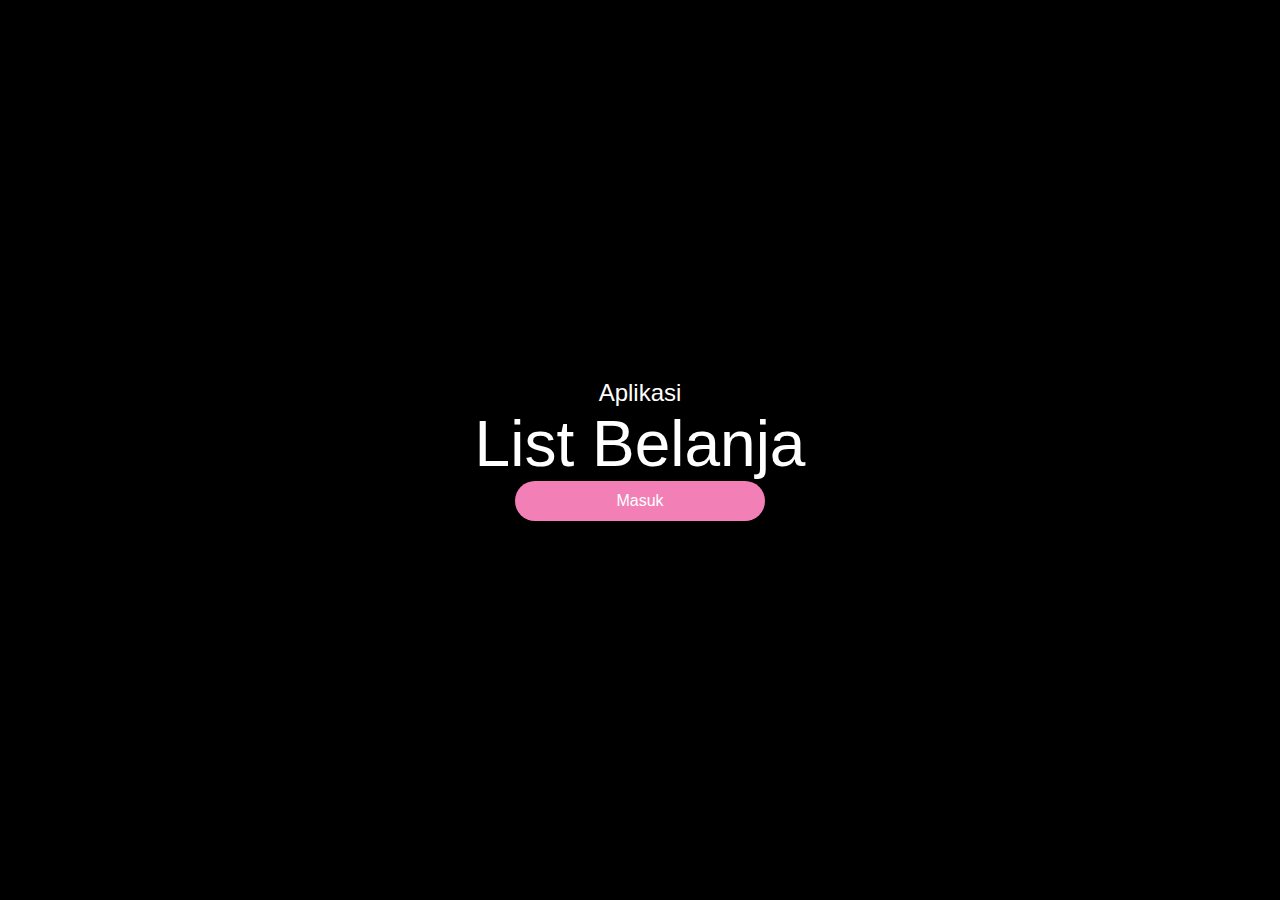
<file: Data-WEB-master/list barang/index.html>
<!DOCTYPE html>
<html lang="en">
<head>
    <meta charset="UTF-8">
    <meta http-equiv="X-UA-Compatible" content="IE=edge">
    <meta name="viewport" content="width=device-width, initial-scale=1.0">
    <title>Document</title>
    <link rel="stylesheet" href="style.css">
</head>
<body>
    <main class="container splash">
        <h3>Aplikasi</h3>
        <h1>List Belanja</h1>
        <a href="/dashboard.html">
        <button class="btn_splash">Masuk</button>
        </a>
    </main>

    <script src="script.js"></script>
</body>
</html>
</file>
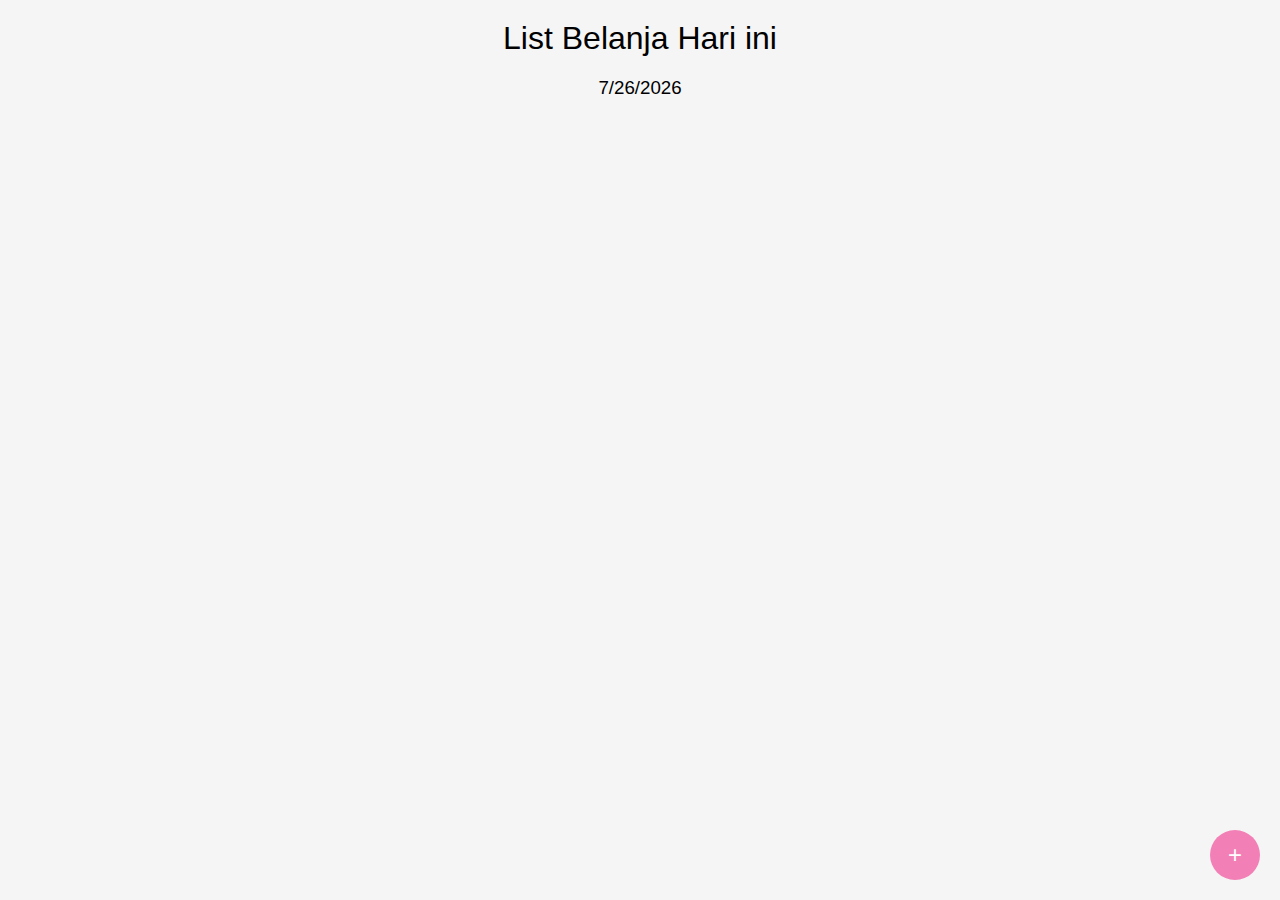
<file: Data-WEB-master/list barang/dashboard.html>
<!DOCTYPE html>
<html lang="en">
<head>
    <meta charset="UTF-8">
    <meta http-equiv="X-UA-Compatible" content="IE=edge">
    <meta name="viewport" content="width=device-width, initial-scale=1.0">
    <link rel="stylesheet" href="./style.css">
    <title>Dashboard</title>
</head>
<body>
   <div id="modal">
    <form id="addlish_form">
        <h3>Tambah Lish Belanja</h3>
        <div class="form_group">
            <label for="barang">Nama Barang</label>
            <input type="text" id="barang" required>
        </div>
        <div class="form_group">
            <label for="harga">Harga</label>
            <input type="number" id="harga" required>
        </div>
        <button type="submit">Submit</button>
    </form>

    <div id="modal_bg"></div>
   </div> 
<main class="container">
    <h1 class="title">List Belanja Hari ini</h1>
    <h3 id="subtitle"></h3>
    <div id="root">
        <!-- DIRENDER DARI JS -->
    </div>

    <button class="floting_button" id="floting_button">
     +
    </button>
    </main>
<script src="./script.js"></script>
</body>
</html>
</file>
<file: Data-WEB-master/list barang/style.css>
*{
    box-sizing: border-box;
}
html{
    scroll-behavior: smooth;
}

body{
    padding:0;
    margin: 0;
    overflow-x: hidden;
    font-family: 'Gill Sans', 'Gill Sans MT', Calibri, 'Trebuchet MS', sans-serif;
    background-color: whitesmoke;
}
h1,h2,h3{
    padding: 0;
    margin: 0;
}
.container{
    width: inherit;
    min-height: 100vh;
    display: flex;
    flex-direction: column;
    padding: 20px;
    gap: white;
}
.splash{
    background-color: black;
    color: white;
    justify-content: center;
    align-items: center;
}
.splash h3{
    font-size: 24px;
    font-weight: 300;
}
.splash h1{
    font-size: 64px;
    font-weight: 300;
}
.btn_splash{
    height: 40px;
    width: 250px;
    background-color: #F280B6;
    color: white;
    border-radius: 100px;
    border: none;
    outline: none;
    font-size: 16px;
}
.floting_button{
    width: 50px;
    height: 50px;
    border-radius: 100px;
    background-color: #F280B6;
    color: white;
    border: 0;
    outline: 0;
    position: fixed;
    bottom: 20px;
    right: 20px;
    font-size: 24px;
    transition: 500ms;
}
#modal{
    width: 100vw;
    height: 100vh;
    display: none;
    flex-direction: column;
    justify-content: center;
    align-items: center;
    position: fixed;
}
#addlish_form{
    width: 80%;
    display: flex;
    flex-direction: column;
    gap: 20px;
    background-color: white;
    padding: 20px;
    border-radius: 16px;
    box-shadow: 4px 5px 7px rgba(14, 0, 0, 0.166);
}
#addlish_form h3{
    font-weight: 300;
    text-align: center;
}

.form_group{
    display: flex;
    flex-direction: column;
    gap: 8px;

}
.form_group label{
    font-size: 16px;
    font-weight: 300;
}
.form_group input{
    height: 40px;
    padding: 0 16px;
    border-radius: 40px;
    border: .5px solid gray;
}
.form_group input:focus{
    outline: 1px solid #F280B6;
    border: none;
}

#addlish_form button{
    height: 40px;
    border-radius: 40px;
    border: none;
    outline: none;
    width: 38%;
    margin-left: auto;
    background-color: black;
    color: white;
}

#modal_bg{
    width: 100%;
    height: 100%;
    position: absolute;
    top: 0;
    left: 0;
    background-color: rgba(0, 0, 0, 0.658);
    z-index: -1;
}

#root{
    display: flex;
    flex-direction: column;
    gap: 20px;
}

.card{
    width: inherit;
    display: flex;
    flex-direction: column;
    gap: 20px;
    background-color: white;
    box-shadow: 4px 5px 7px rgba(14, 0, 0, 0.274);
    border-radius: 12px;
    padding: 20px;
}
.card small{
    text-align: center;
    font-weight: 300;
    color: gray;
}
.card div{
    display: flex;
    justify-content: space-between;
    text-transform: capitalize;
    height: 40px;
    align-items: center;
}
.card button{
    height: 40px;
    width: 40%;
    background-color: black;
    border: none;
    outline: none;
    border-radius: 40px;
    margin-left: auto;
    color: white;
}

.title{
    text-align: center;
    font-weight: 500;
}

#subtitle{
    text-align: center;
    font-weight: 300;
    padding: 20px;
}
</file>
